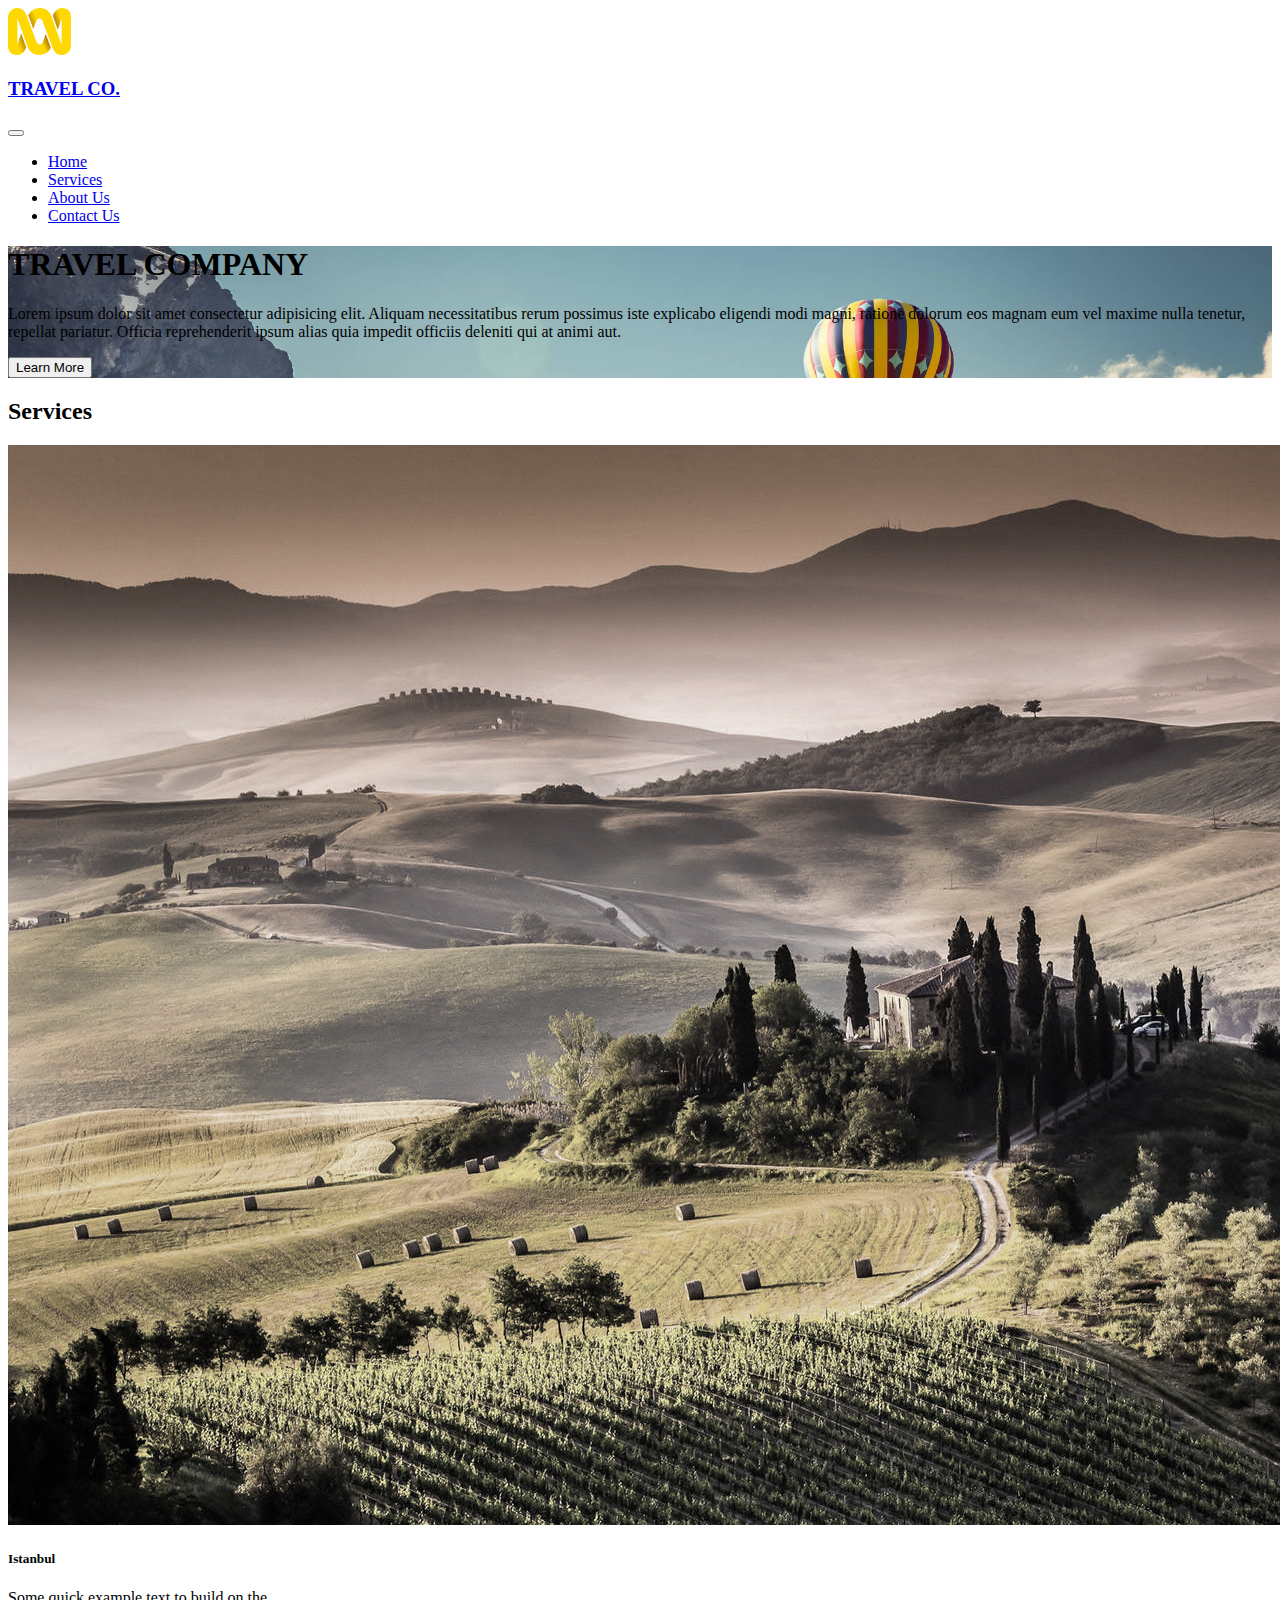
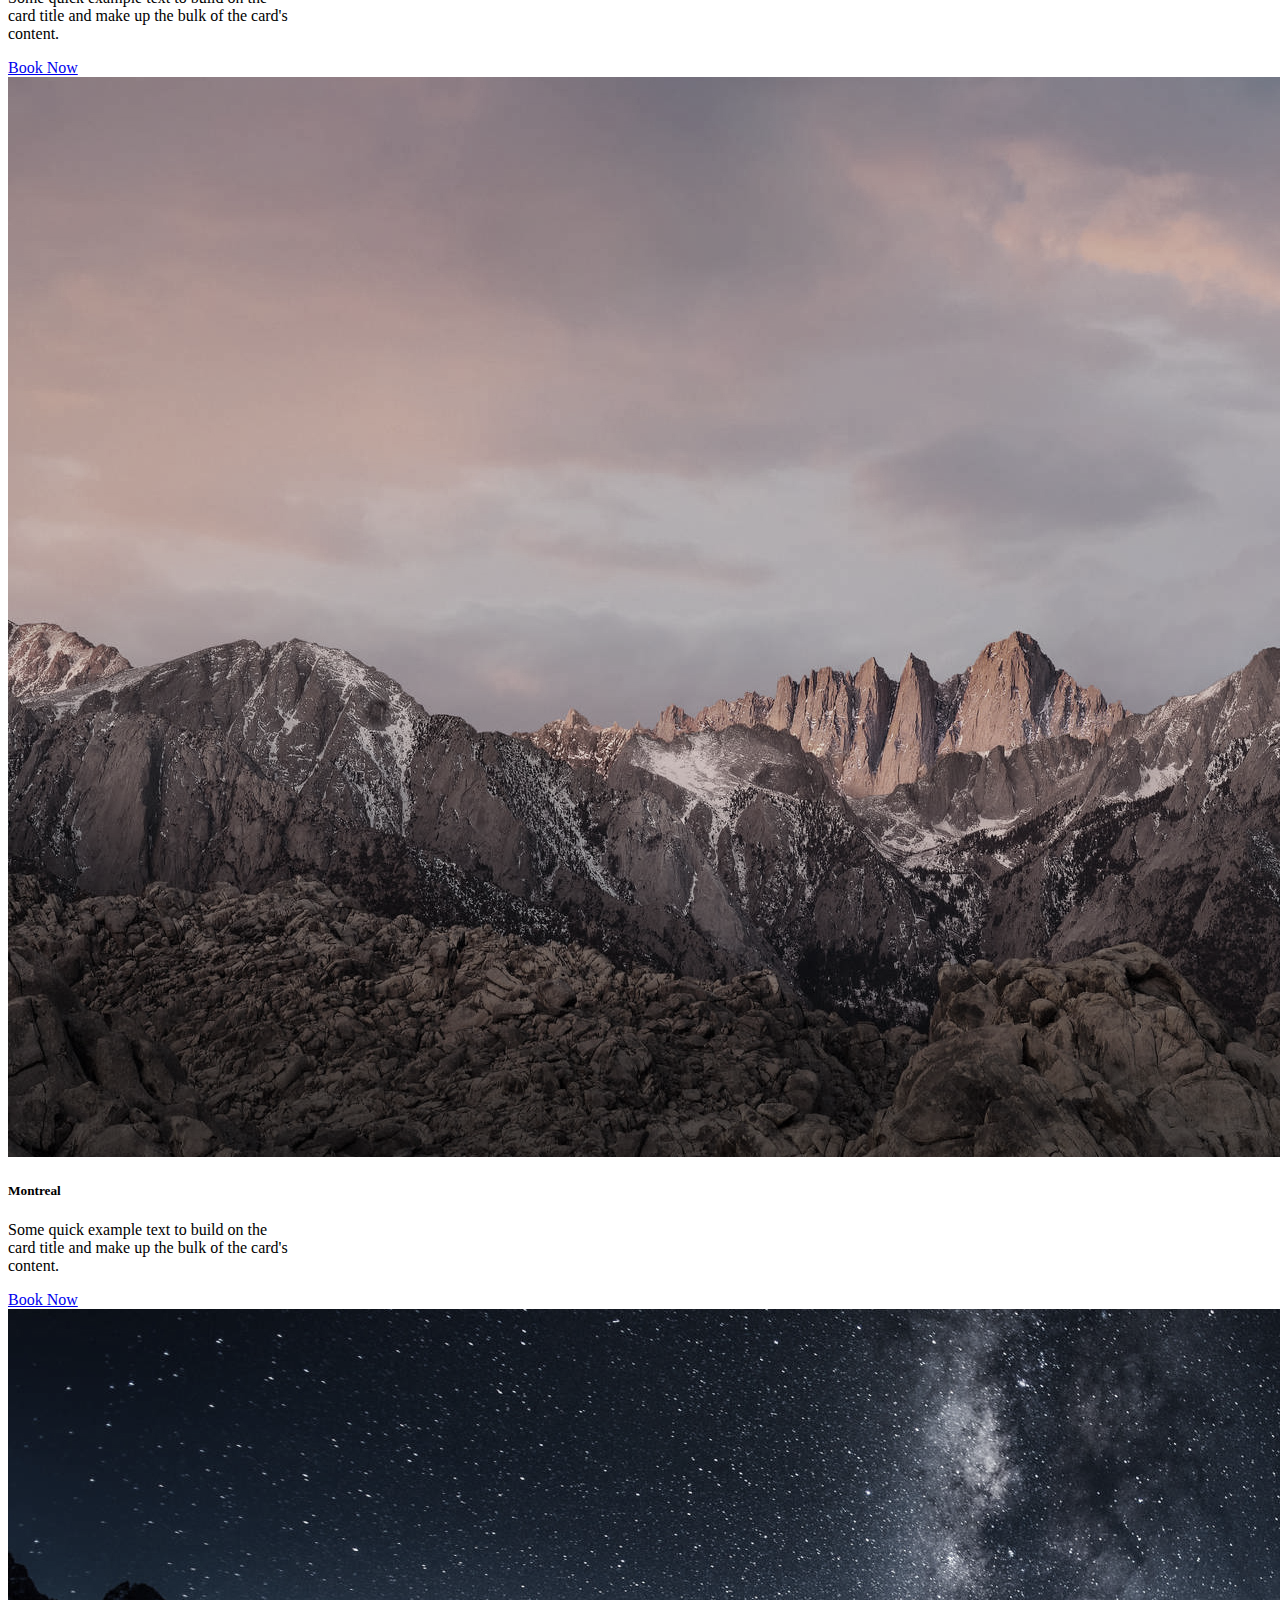
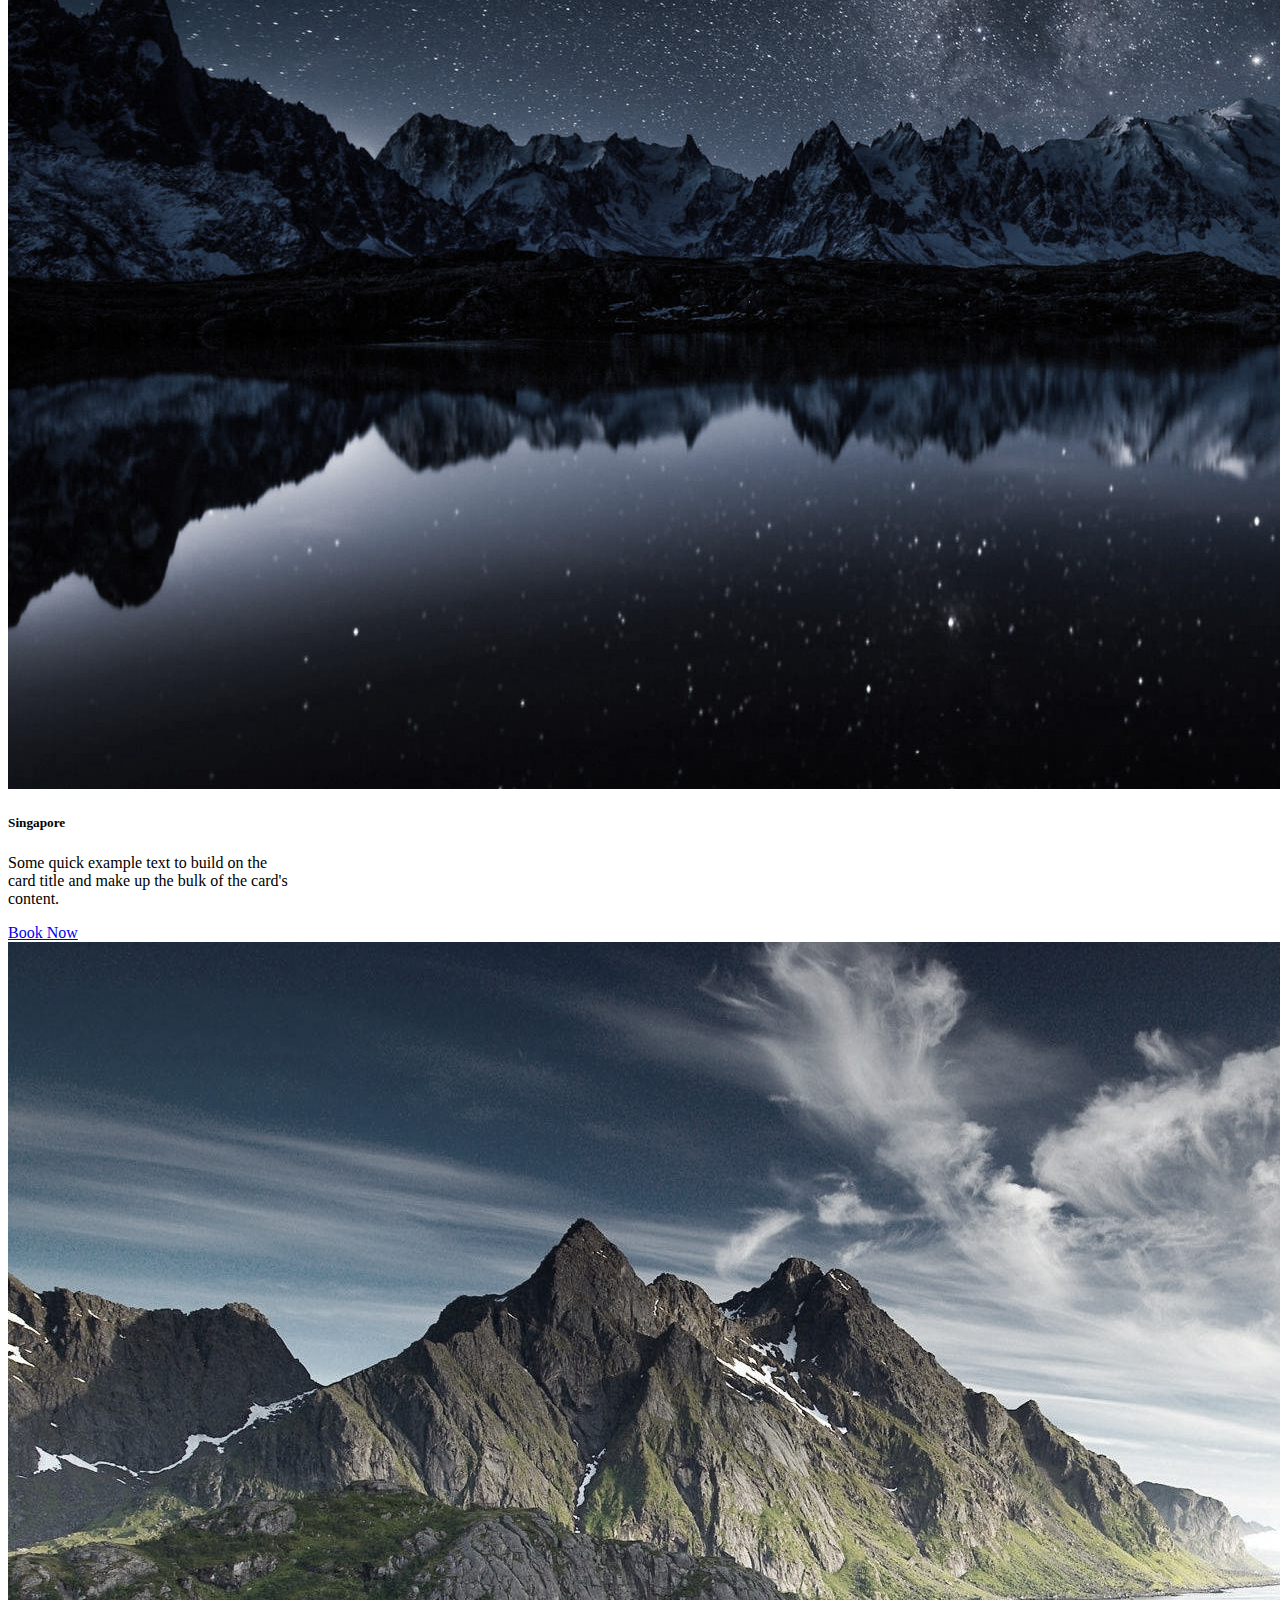
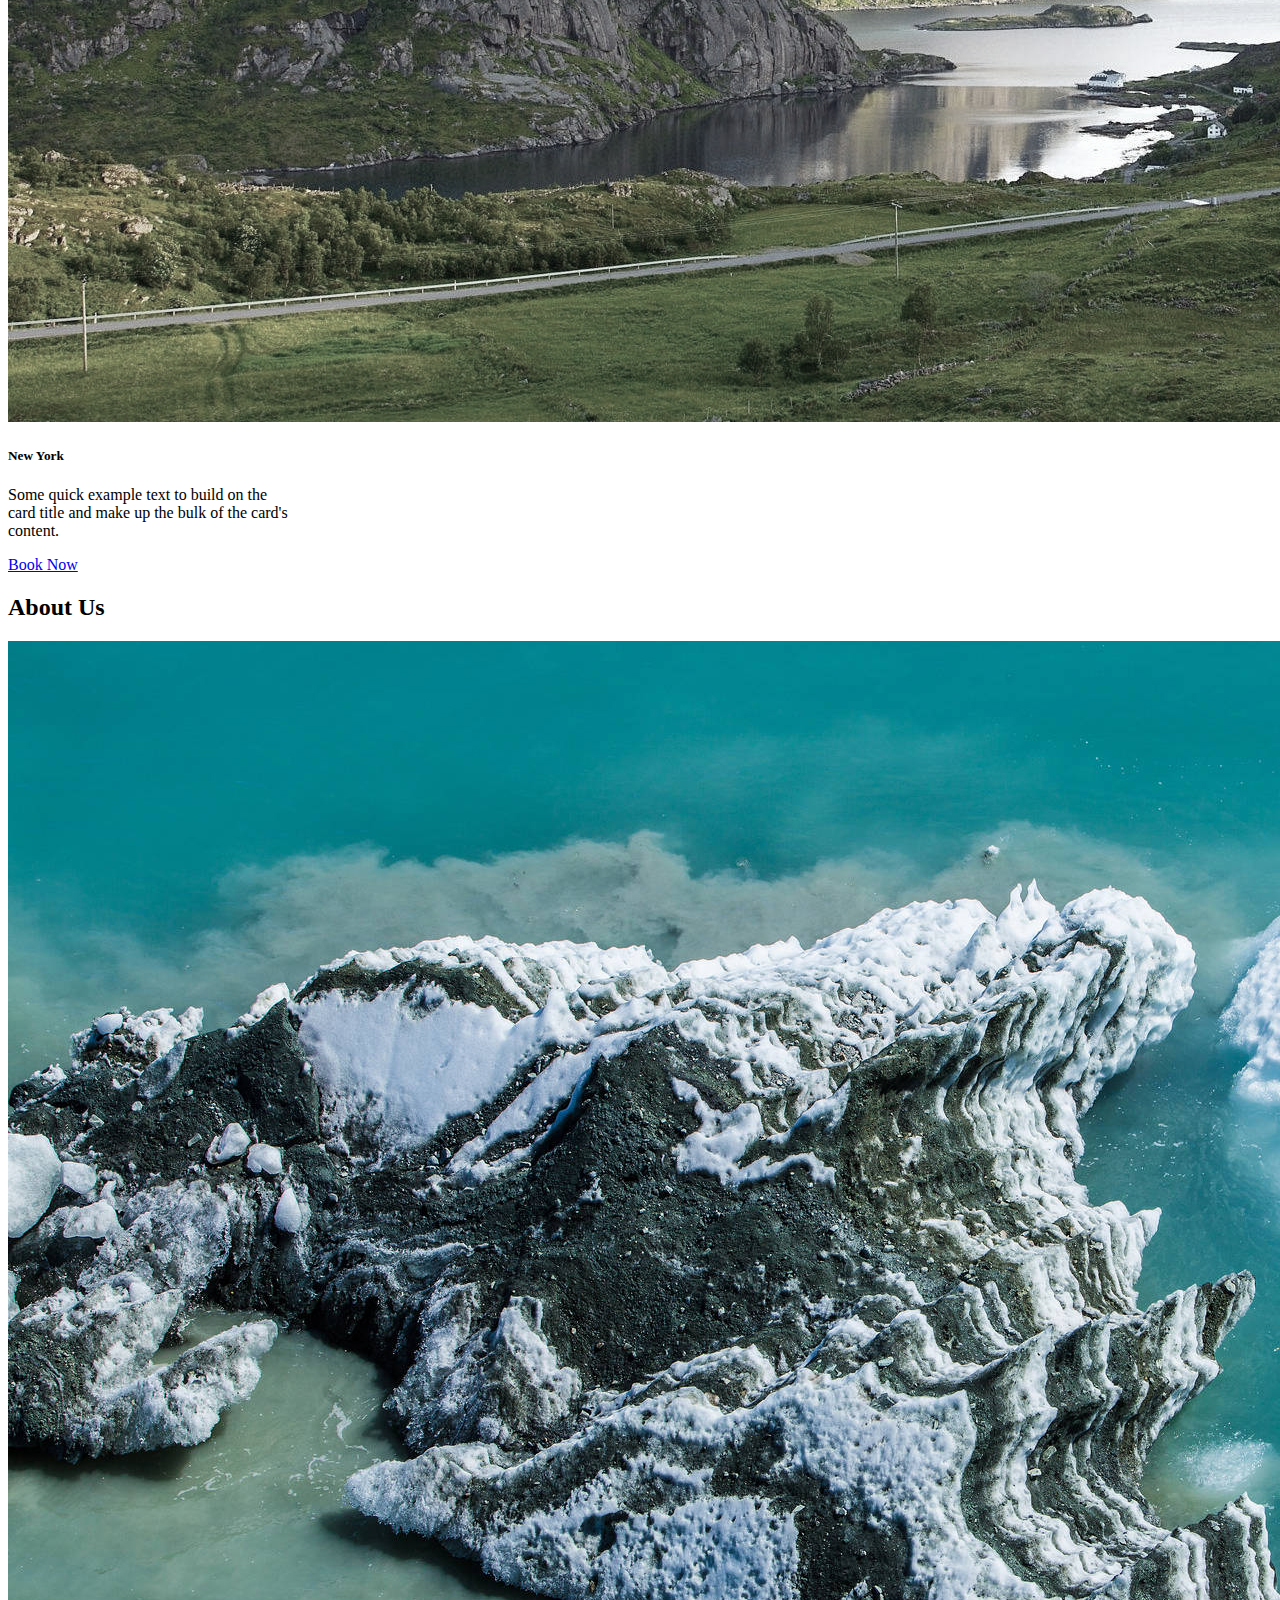
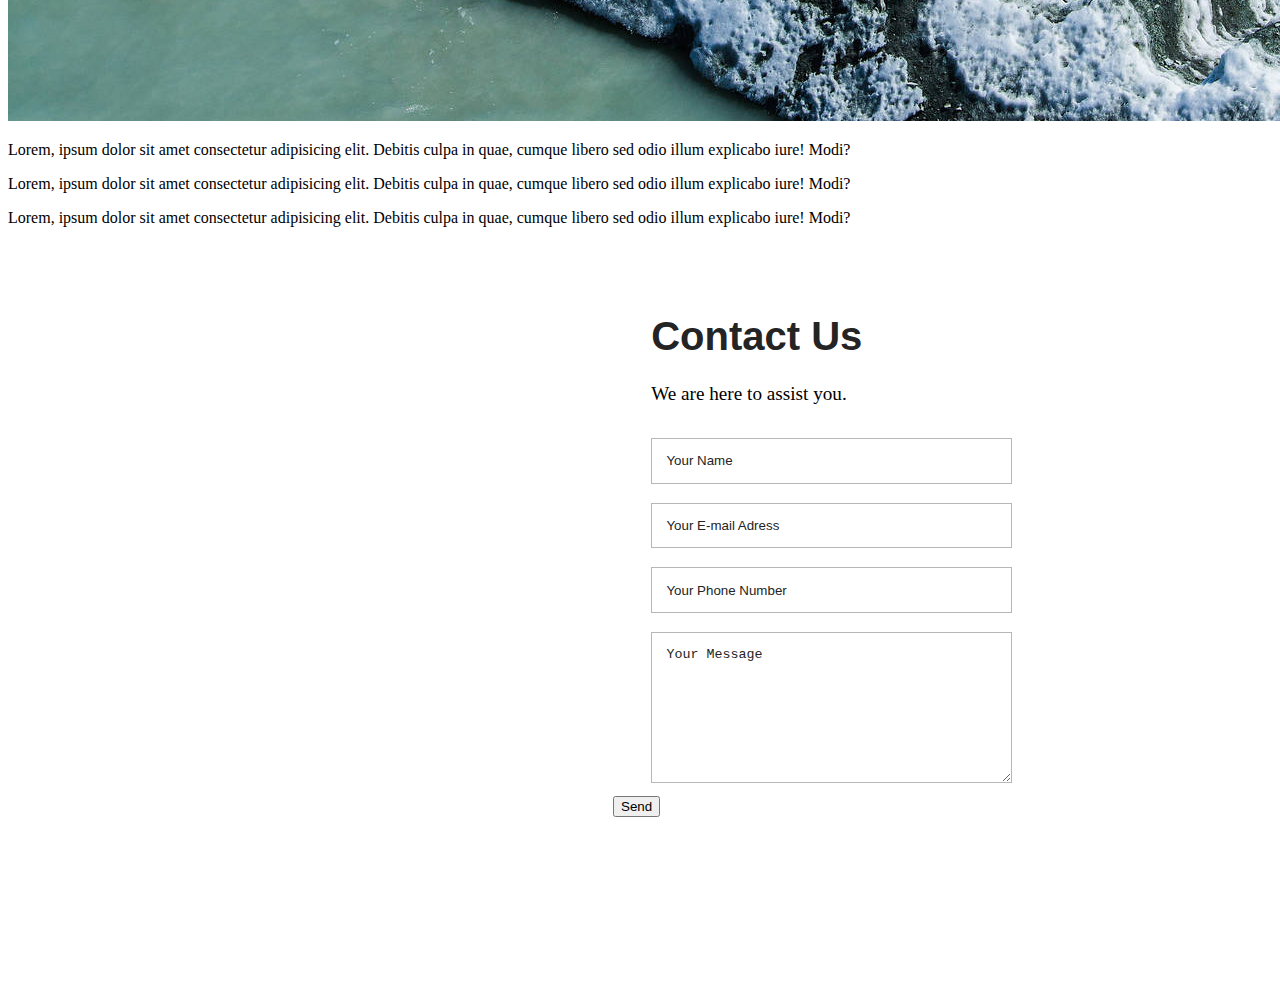
<file: index.html>
<!DOCTYPE html>
<html lang="en">

<head>
    <meta charset="UTF-8">
    <meta http-equiv="X-UA-Compatible" content="IE=edge">
    <meta name="viewport" content="width=device-width, initial-scale=1.0">
    <title>Document</title>
    <link href="https://cdn.jsdelivr.net/npm/bootstrap@5.0.2/dist/css/bootstrap.min.css" rel="stylesheet" integrity="sha384-EVSTQN3/azprG1Anm3QDgpJLIm9Nao0Yz1ztcQTwFspd3yD65VohhpuuCOmLASjC" crossorigin="anonymous">
    <link rel="stylesheet" href="style.css">
</head>

<body>

    <nav class="navbar navbar-expand-lg navbar-light bg-light">
        <div class="container-fluid">
            <img src="images/logo1.webp" alt="" style="width:5%;">
            <a class="navbar-brand" href="#">
                <h3 class="ps-3">TRAVEL CO.</h3>
            </a>
            <button class="navbar-toggler" type="button" data-bs-toggle="collapse" data-bs-target="#navbarSupportedContent" aria-controls="navbarSupportedContent" aria-expanded="false" aria-label="Toggle navigation">
            <span class="navbar-toggler-icon"></span>
          </button>
            <div class="collapse navbar-collapse" id="navbarSupportedContent">
                <ul class="navbar-nav  mb-2 mb-lg-0  ms-auto">
                    <li class="nav-item">
                        <a class="nav-link active" aria-current="page" href="#">Home</a>
                    </li>
                    <li class="nav-item">
                        <a class="nav-link active" aria-current="page" href="#services">Services</a>
                    </li>
                    <li class="nav-item">
                        <a class="nav-link active" aria-current="page" href="#aboutus">About Us</a>
                    </li>
                    <li class="nav-item">
                        <a class="nav-link active" aria-current="page" href="#contactus">Contact Us</a>
                    </li>
                </ul>

            </div>
        </div>
    </nav>
    <div class="container-fluid">
        <div class="row">
            <div class="col">
                <div class="img-container" style="background-image: url('images/2.jpg'); background-size: cover;">
                    <h1 class="py-5 text-white text-center border-bottom">TRAVEL COMPANY</h1>
                    <!-- <hr style="border-top: 2px solid rgba(255, 255, 255,1); width:40%; color:white" class="m-auto"> -->
                    <!-- <hr class="m-auto" style="height:2px; color:white; width:50%"> -->
                    <p class="text-white text-center py-4">Lorem ipsum dolor sit amet consectetur adipisicing elit. Aliquam necessitatibus rerum possimus iste explicabo eligendi modi magni, ratione dolorum eos magnam eum vel maxime nulla tenetur, repellat pariatur. Officia reprehenderit ipsum
                        alias quia impedit officiis deleniti qui at animi aut.
                    </p>
                    <div class="text-center  pb-5">
                        <button type="button" class="btn btn-warning">Learn More</button></div>
                </div>

            </div>
        </div>
    </div>

    <div class="container-fluid" id="services">
        <div class="row bg-light pb-5">
            <h2 class="text-center py-5 ">Services</h2>
            <div class="col d-flex justify-content-center  pt-3">

                <div class="card" style="width: 18rem;">
                    <img src="images/5.jpg" class="card-img-top image-on-card" alt="...">
                    <div class="card-body">
                        <h5 class="card-title">Istanbul</h5>
                        <p class="card-text">Some quick example text to build on the card title and make up the bulk of the card's content.</p>
                        <a href="#" class="btn btn-warning">Book Now</a>
                    </div>
                </div>
            </div>
            <div class="col d-flex justify-content-center  pt-3">

                <div class="card" style="width: 18rem;">
                    <img src="images/6.jpg" class="card-img-top image-on-card" alt="...">
                    <div class="card-body">
                        <h5 class="card-title">Montreal</h5>
                        <p class="card-text">Some quick example text to build on the card title and make up the bulk of the card's content.</p>
                        <a href="#" class="btn btn-warning">Book Now</a>
                    </div>
                </div>
            </div>

            <div class="col d-flex justify-content-center  pt-3">

                <div class="card" style="width: 18rem;">
                    <img src="images/7.jpg" class="card-img-top image-on-card" alt="...">
                    <div class="card-body">
                        <h5 class="card-title">Singapore</h5>
                        <p class="card-text">Some quick example text to build on the card title and make up the bulk of the card's content.</p>
                        <a href="#" class="btn btn-warning">Book Now</a>
                    </div>
                </div>
            </div>
            <div class="col  d-flex justify-content-center  pt-3">

                <div class="card" style="width: 18rem;">
                    <img src="images/8.jpg" class="card-img-top image-on-card" alt="...">
                    <div class="card-body">
                        <h5 class="card-title">New York</h5>
                        <p class="card-text">Some quick example text to build on the card title and make up the bulk of the card's content.</p>
                        <a href="#" class="btn btn-warning">Book Now</a>
                    </div>
                </div>
            </div>
            <!-- <p class="mb-5"></p> -->
        </div>
    </div>

    <div class="container-fluid" id="aboutus">
        <div class="row mt-5">
        <h2 class="text-center py-3 ">About Us</h2>
            <div class="col-md-8">
                <img src="images/4.jpg" class="img img-fluid" alt="">
            </div>
            <div class="col-md-4 my-auto">
                <div class="row">
                    <p class="py-3">Lorem, ipsum dolor sit amet consectetur adipisicing elit. Debitis culpa in quae, cumque libero sed odio illum explicabo iure! Modi?</p>
                </div>
                <div class="row">
                    <p class="py-3">Lorem, ipsum dolor sit amet consectetur adipisicing elit. Debitis culpa in quae, cumque libero sed odio illum explicabo iure! Modi?</p>
                </div>
                <div class="row">
                    <p class="py-3">Lorem, ipsum dolor sit amet consectetur adipisicing elit. Debitis culpa in quae, cumque libero sed odio illum explicabo iure! Modi?</p>
                </div>
            </div>
        </div>
    </div>

    <div class="container" id="contactus">
        <div class="map">
            <iframe src="https://www.google.com/maps/embed?pb=!1m14!1m8!1m3!1d112061.09262729759!2d77.208022!3d28.632485!3m2!1i1024!2i768!4f13.1!3m3!1m2!1s0x0%3A0x644e33bc3def0667!2sIndior+Tours+Pvt+Ltd.!5e0!3m2!1sen!2sus!4v1527779731123" width="100%" height="650px" frameborder="0" style="border:0" allowfullscreen></iframe>
        </div>
        <div class="contact-form">
            <h1 class="title">Contact Us</h1>
            <h2 class="subtitle">We are here to assist you.</h2>
            <form action="">
                <input type="text" name="name" placeholder="Your Name" />
                <input type="email" name="e-mail" placeholder="Your E-mail Adress" />
                <input type="tel" name="phone" placeholder="Your Phone Number"/>
                <textarea name="text" id="" rows="8" placeholder="Your Message"></textarea>
                <div class="text-center  pb-5">
                <button class="btn btn-warning">Send</button>
                </div>
            </form>
        </div>
    </div>
    
    <script src="https://cdn.jsdelivr.net/npm/bootstrap@5.0.2/dist/js/bootstrap.bundle.min.js" integrity="sha384-MrcW6ZMFYlzcLA8Nl+NtUVF0sA7MsXsP1UyJoMp4YLEuNSfAP+JcXn/tWtIaxVXM" crossorigin="anonymous"></script>
</body>

</html>
</file>
<file: style.css>
.image-on-card {
    filter: grayscale(70%);
}

.image-on-card:hover {
    filter: grayscale(0%);
}

font-family: 'Roboto', sans-serif;

body {
  background: #D9B280;
  font-family: "Roboto", sans-serif;
}

.container {
  background: #FFFFFF;
  width: 900px;
  height: 650px;
  margin: 5% auto;
  position: relative;
}
.container .map {
  width: 45%;
  float: left;
}
.container .contact-form {
  width: 53%;
  margin-left: 2%;
  float: left;
}
.container .contact-form .title {
  font-size: 2.5em;
  font-family: "Roboto", sans-serif;
  font-weight: 700;
  color: #242424;
  margin: 5% 8%;
}
.container .contact-form .subtitle {
  font-size: 1.2em;
  font-weight: 400;
  margin: 0 4% 5% 8%;
}
.container .contact-form input,
.container .contact-form textarea {
  width: 330px;
  padding: 3%;
  margin: 2% 8%;
  color: #242424;
  border: 1px solid #B7B7B7;
}
.container .contact-form input::placeholder,
.container .contact-form textarea::placeholder {
  color: #242424;
}
.container .contact-form .btn-send {
  background: #A383C9;
  width: 180px;
  height: 60px;
  color: #FFFFFF;
  font-weight: 700;
  margin: 2% 8%;
  border: none;
}
</file>
